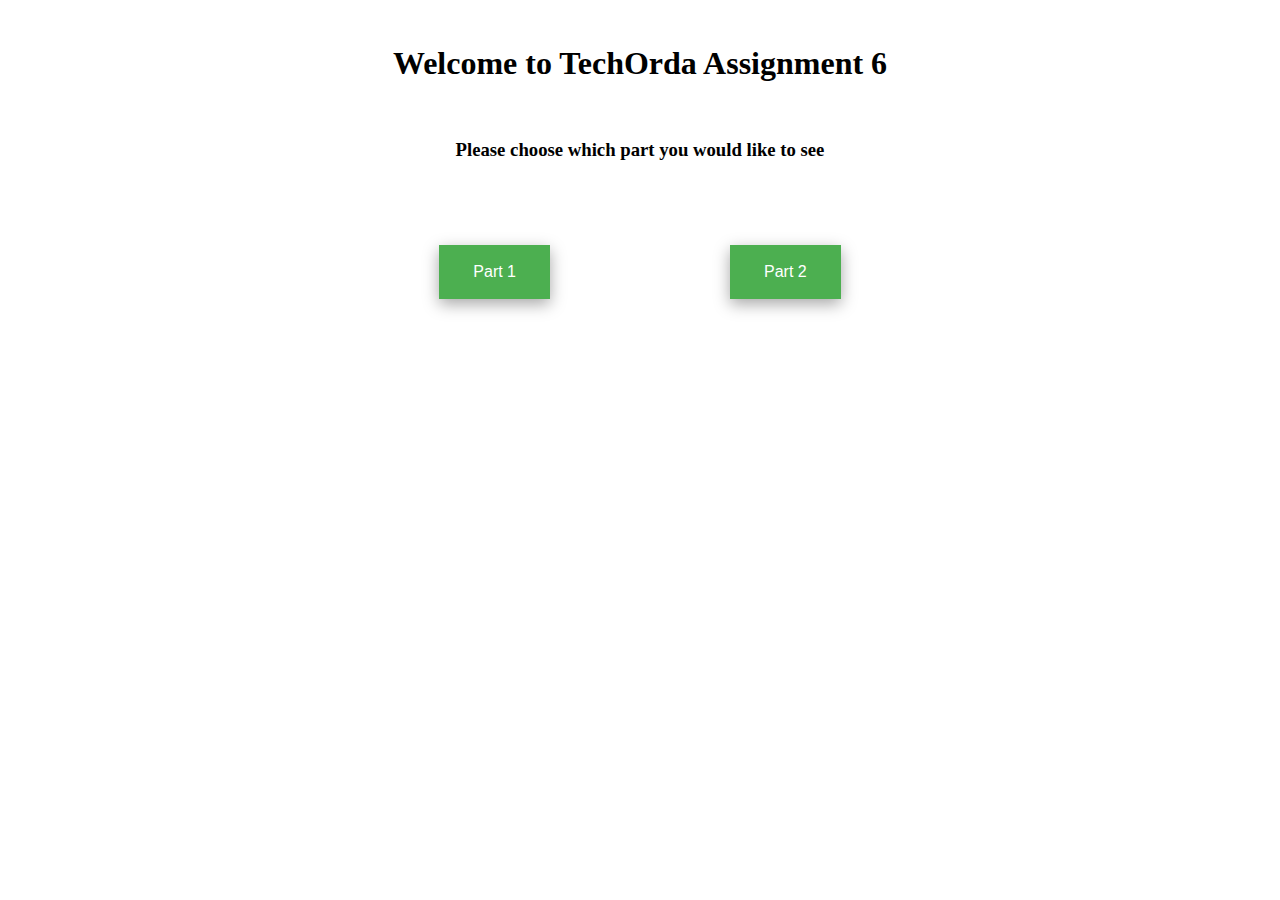
<file: index.html>
<!DOCTYPE html>
<html lang="en">
<head>
    <meta charset="UTF-8">
    <title>Assignment 6</title>
    <link rel="stylesheet" href="./styles/index.css">
</head>
<body>
<div class="container">
    <h1>Welcome to TechOrda Assignment 6</h1>
</div>
<div class="container">
    <h3>Please choose which part you would like to see</h3>
</div>
<div class="container">
    <button onclick="location.href='part-1.html'" class="button button1">Part 1</button>
    <button onclick="location.href='part-2.html'" class="button button1">Part 2</button>
</div>
</body>
</html>
</file>
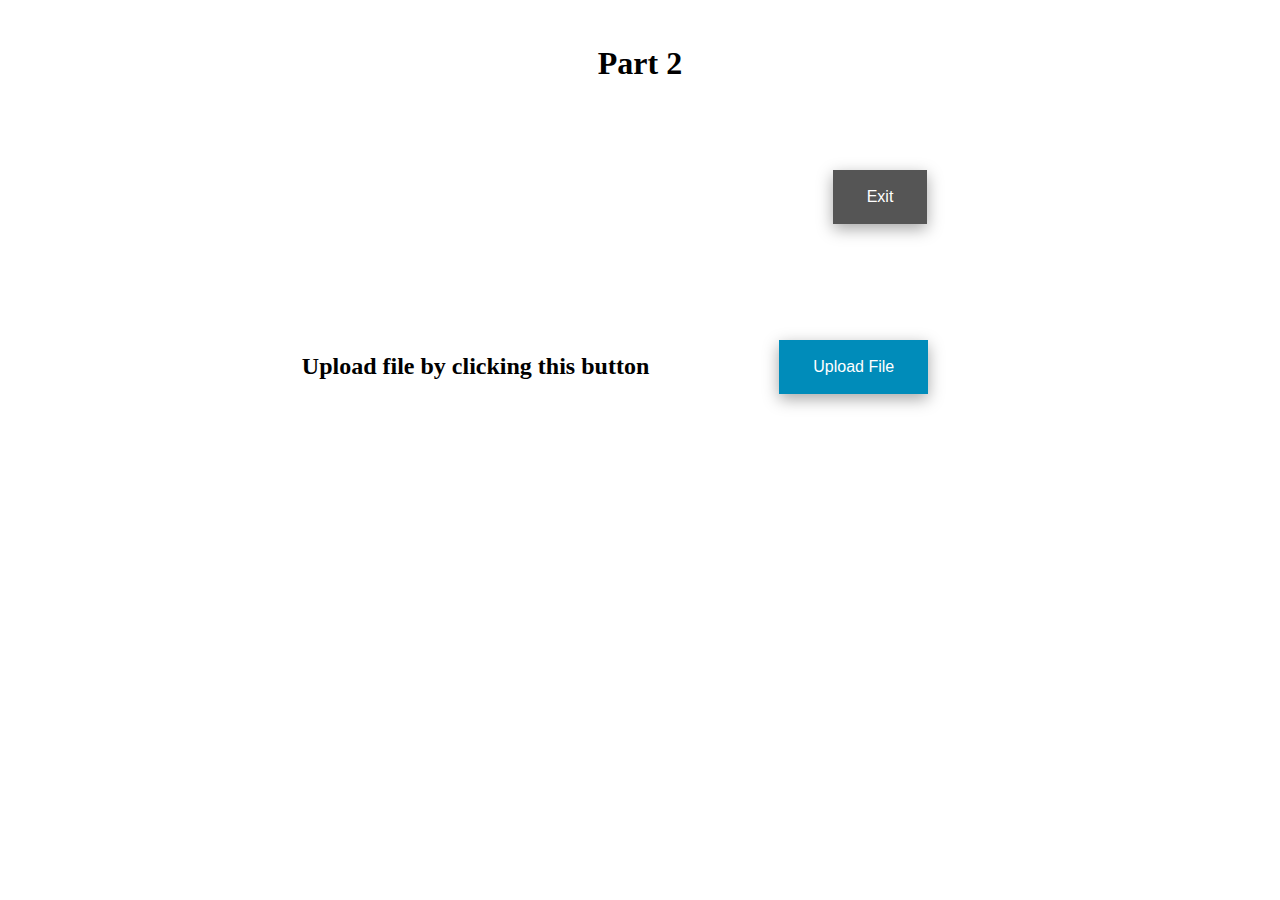
<file: part-2.html>
<!DOCTYPE html>
<html lang="en">
<head>
    <meta charset="UTF-8">
    <title>Part 2</title>
    <link rel="stylesheet" href="./styles/index.css">
    <link rel="stylesheet" href="./styles/part-2.css">
</head>
<body>
<div class="container">
    <h1>Part 2</h1>
</div>
<div class="secret">
    <div class="container container-button-exit">
        <button onclick="location.href='index.html'" class="button button4">Exit</button>
    </div>
</div>

<div class="container">
    <h2 id="upload-text">Upload file by clicking this button</h2>
    <button id="open-modal" class="button button2">Upload File</button>
</div>

<div id="scammed">
    <div class="container">
        <div id="scam-photos"></div>
    </div>
</div>

<div id="myModal" class="modal">
    <div class="modal-content">
        <div class="modal-header">
            <span class="close">&times;</span>
            <h2>Upload file</h2>
        </div>
        <div class="modal-body">
            <div id="entertain-message">
                <div class="container">
                    <h2 id="upload-message"></h2>
                </div>
            </div>
            <div class="container">
                <input type="file" id="file" name="file">
                <button id="upload" class="button button2">Upload File</button>
            </div>
            <div id="error-message">
                <div class="container red">
                    <h3>(!) Please upload file</h3>
                </div>
            </div>
            <div id="success-message">
                <div class="container green">
                    <h3>File uploaded successfully</h3>
                </div>
            </div>
        </div>
    </div>
</div>

<script src="./js/part-2.js"></script>
</body>
</html>
</file>
<file: styles/index.css>
.container {
    display: flex;
    justify-content: center;
    align-items: center;
    flex-wrap: wrap;
    gap: 5rem;
    padding-top: 1rem;
}

.button {
    border: none;
    padding: 16px 32px;
    text-align: center;
    text-decoration: none;
    display: inline-block;
    font-size: 16px;
    margin: 50px 50px;
    transition-duration: 0.4s;
    cursor: pointer;
    box-shadow: rgba(0, 0, 0, 0.35) 0 5px 15px;
}

.button:hover {
    box-shadow: 0 12px 16px 0 rgba(0,0,0,0.24), 0 17px 50px 0 rgba(0,0,0,0.19);
}

.button1 {
    background-color: #4CAF50;
    color: white;
    border: 2px solid #4CAF50;
}

.button2 {
    background-color: #008CBA;
    color: white;
    border: 2px solid #008CBA;
}

.button3 {
    background-color: #f44336;
    color: white;
    border: 2px solid #f44336;
}

.button4 {
    background-color: #555555;
    color: white;
    border: 2px solid #555555;
}

.button1:hover, .button2:hover, .button3:hover, .button4:hover {
    background-color: white;
    color: black;
}

.container-button-exit {
    padding-left: 30rem;
}

@media screen and (max-width: 620px) {
    .container-button-exit {
        padding: 0;
    }
    .container {
        gap: 0;
    }
}
</file>
<file: styles/part-2.css>
.modal {
    display: none;
    position: fixed;
    z-index: 1;
    padding-top: 100px;
    left: 0;
    top: 0;
    width: 100%;
    height: 100%;
    overflow: auto;
    background-color: rgb(0,0,0);
    background-color: rgba(0,0,0,0.4);
}

.modal-content {
    position: relative;
    background-color: #fefefe;
    margin: auto;
    padding: 0;
    border: 1px solid #888;
    width: 80%;
    box-shadow: 0 4px 8px 0 rgba(0,0,0,0.2),0 6px 20px 0 rgba(0,0,0,0.19);
    -webkit-animation-name: animatetop;
    -webkit-animation-duration: 0.5s;
    animation-name: animatetop;
    animation-duration: 0.5s
}

@-webkit-keyframes animatetop {
    from {top:-300px; opacity:0}
    to {top:0; opacity:1}
}

@keyframes animatetop {
    from {top:-300px; opacity:0}
    to {top:0; opacity:1}
}

.close {
    color: white;
    float: right;
    font-size: 28px;
    font-weight: bold;
}

.close:hover,
.close:focus {
    color: #000;
    text-decoration: none;
    cursor: pointer;
}

.modal-header {
    padding: 2px 16px;
    background-color: #008CBA;
    color: white;
}

.modal-body {padding: 2px 16px;}

.red {color: crimson;}

.green {color: #4CAF50;}

#error-message, #success-message, #entertain-message, #scammed {display: none;}

#upload-message {color: coral;}
</file>
